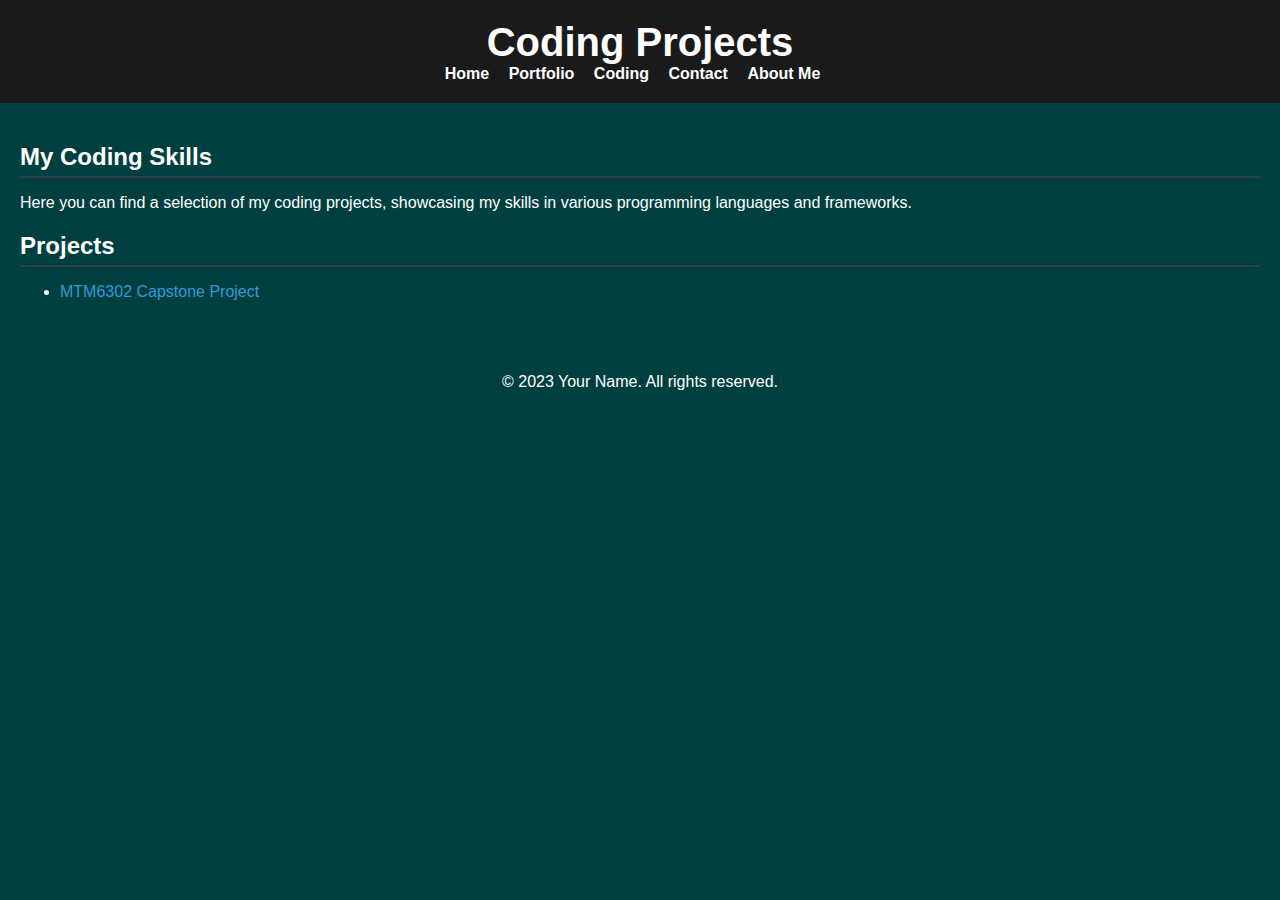
<file: coding.html>
<!DOCTYPE html>
<html lang="en">
<head>
    <meta charset="UTF-8">
    <meta name="viewport" content="width=device-width, initial-scale=1.0">
    <link rel="stylesheet" href="css/styles.css">
    <title>Coding Projects</title>
</head>
<body>
    <header>
        <h1>Coding Projects</h1>
        <nav>
            <ul>
                <li><a href="index.html">Home</a></li>
                <li><a href="portfolio.html">Portfolio</a></li>
                <li><a href="coding.html">Coding</a></li>
                <li><a href="contact.html">Contact</a></li>
                <li><a href="about-me.html">About Me</a></li>
            </ul>
        </nav>
    </header>
    <main>
        <section>
            <h2>My Coding Skills</h2>
            <p>Here you can find a selection of my coding projects, showcasing my skills in various programming languages and frameworks.</p>
        </section>
        <section>
            <h2>Projects</h2>
            <ul>
                <li><a href="https://github.com/yA815903/MTM6302-capstone-yA8159031" target="_blank">MTM6302 Capstone Project</a></li>
                <!-- Add more project links here -->
            </ul>
        </section>
    </main>
    <footer>
        <p>&copy; 2023 Your Name. All rights reserved.</p>
    </footer>
</body>
</html>
</file>
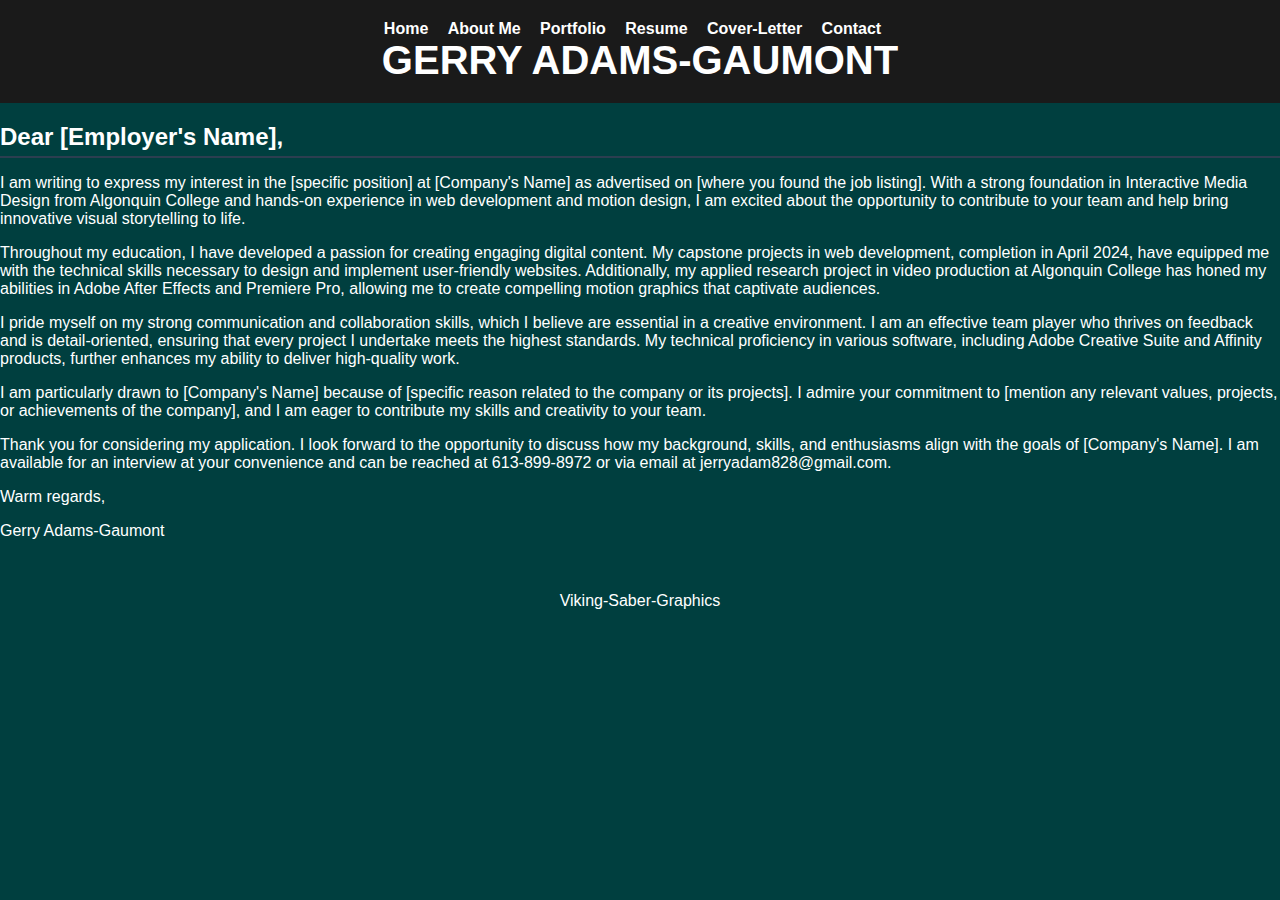
<file: cover-letter.html>
<!DOCTYPE html>
<html lang="en">
<head>
    <meta charset="UTF-8">
    <meta name="viewport" content="width=device-width, initial-scale=1.0">
    <title>Cover Letter - Gerry Adams-Gaumont</title>
    <link rel="stylesheet" href="css/styles.css">
</head>
<body>
    <header>
        <nav>
            <ul>
                <li><a href="index.html">Home</a></li>
                <li><a href="about-me.html">About Me</a></li>
                <li><a href="portfolio.html">Portfolio</a></li>
                <li><a href="resume.html">Resume</a></li>
                <li><a href="cover-letter.html">Cover-Letter</a></li>
                <li><a href="contact.html">Contact</a></li>
            </ul>
        </nav>
        <h1>GERRY ADAMS-GAUMONT</h1>
    </header>

    <section>
        <h2>Dear [Employer's Name],</h2>
        <p>
            I am writing to express my interest in the [specific position] at [Company's Name] as advertised on [where you found the job listing]. With a strong foundation in Interactive Media Design from Algonquin College and hands-on experience in web development and motion design, I am excited about the opportunity to contribute to your team and help bring innovative visual storytelling to life.
        </p>
        <p>
            Throughout my education, I have developed a passion for creating engaging digital content. My capstone projects in web development,  completion in April 2024, have equipped me with the technical skills necessary to design and implement user-friendly websites. Additionally, my applied research project in video production at Algonquin College has honed my abilities in Adobe After Effects and Premiere Pro, allowing me to create compelling motion graphics that captivate audiences.
        </p>
        <p>
            I pride myself on my strong communication and collaboration skills, which I believe are essential in a creative environment. I am an effective team player who thrives on feedback and is detail-oriented, ensuring that every project I undertake meets the highest standards. My technical proficiency in various software, including Adobe Creative Suite and Affinity products, further enhances my ability to deliver high-quality work.
        </p>
        <p>
            I am particularly drawn to [Company's Name] because of [specific reason related to the company or its projects]. I admire your commitment to [mention any relevant values, projects, or achievements of the company], and I am eager to contribute my skills and creativity to your team.
        </p>
        <p>
            Thank you for considering my application. I look forward to the opportunity to discuss how my background, skills, and enthusiasms align with the goals of [Company's Name]. I am available for an interview at your convenience and can be reached at 613-899-8972 or via email at jerryadam828@gmail.com.
        </p>
        <p>Warm regards,</p>
        <p>Gerry Adams-Gaumont</p>
    </section>

    <footer>
        <p>Viking-Saber-Graphics</p>
    </footer>
</body>
</html>
</file>
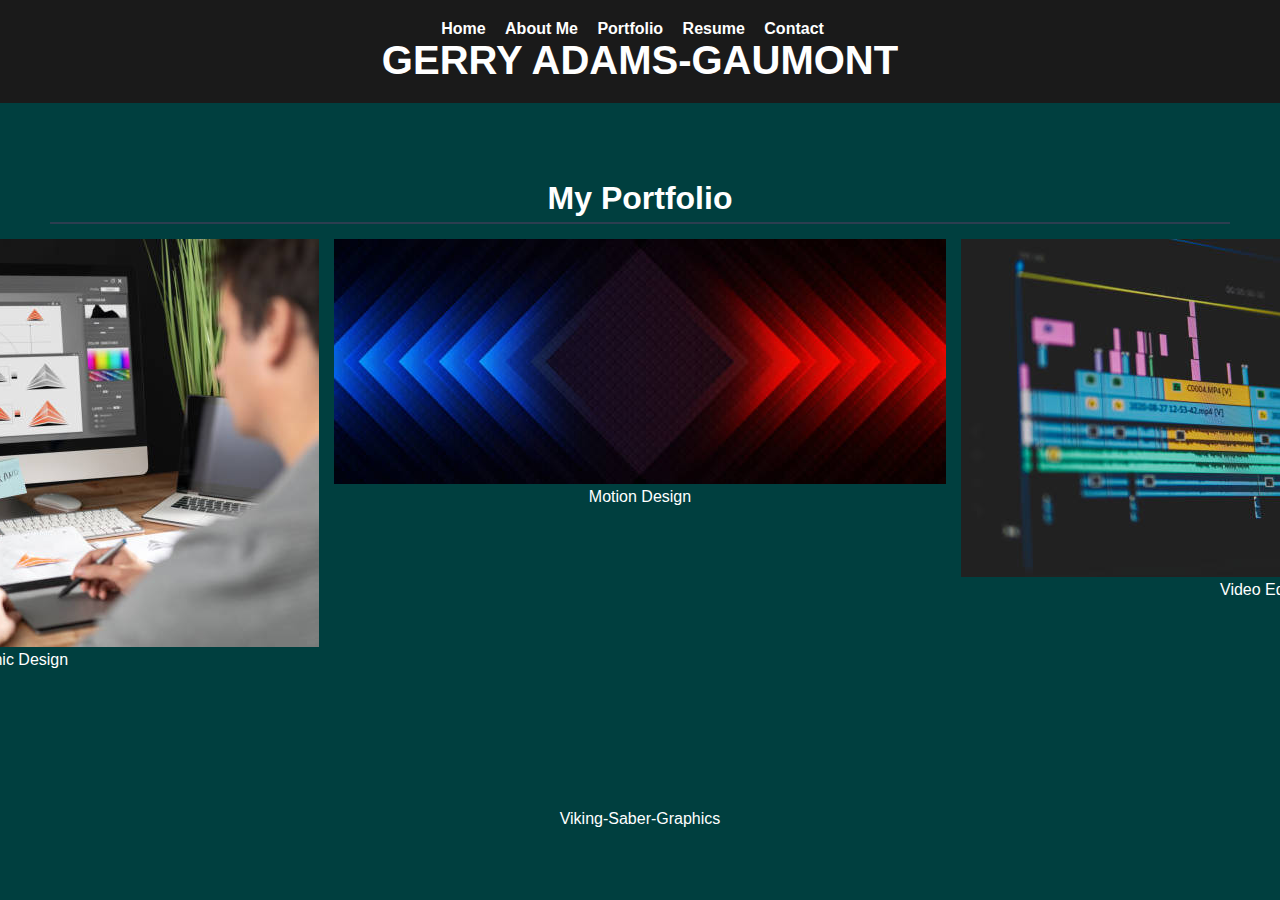
<file: portfolio.html>
<!DOCTYPE html>
<html lang="en">
<head>
    <meta charset="UTF-8">
    <meta name="viewport" content="width=device-width, initial-scale=1.0">
    <title>Portfolio - Gerry Adams-Gaumont</title>
    <link rel="stylesheet" href="css/styles.css">
</head>
<body>
    <header>
        <nav>
            <ul>
                <li><a href="index.html">Home</a></li>
                <li><a href="about-me.html">About Me</a></li>
                <li><a href="portfolio.html">Portfolio</a></li>
                <li><a href="resume.html">Resume</a></li>
                <li><a href="contact.html">Contact</a></li>
            </ul>
        </nav>
        <h1>GERRY ADAMS-GAUMONT</h1>
    </header>
    <section id="portfolio">
        <h2>My Portfolio</h2>
    
        <!-- Links to Graphic Design, Motion Design, and Video Editing Pages -->
        <div class="portfolio-links">
            <a href="graphic-design.html" class="portfolio-item">
                <img src="image/graphic design.jpg" alt="Graphic Design">
                <span>Graphic Design</span>
            </a>
            <a href="motion-design.html" class="portfolio-item">
                <img src="image/motion design.jpg" alt="Motion Design">
                <span>Motion Design</span>
            </a>
            <a href="video-editing.html" class="portfolio-item">
                <img src="image/video editing.jpg" alt="Video Editing">
                <span>Video Editing</span>
            </a>
        </div>
    </section>
    
    
    <footer>
        <p>Viking-Saber-Graphics</p>
    </footer>
</body>
</html>
</file>
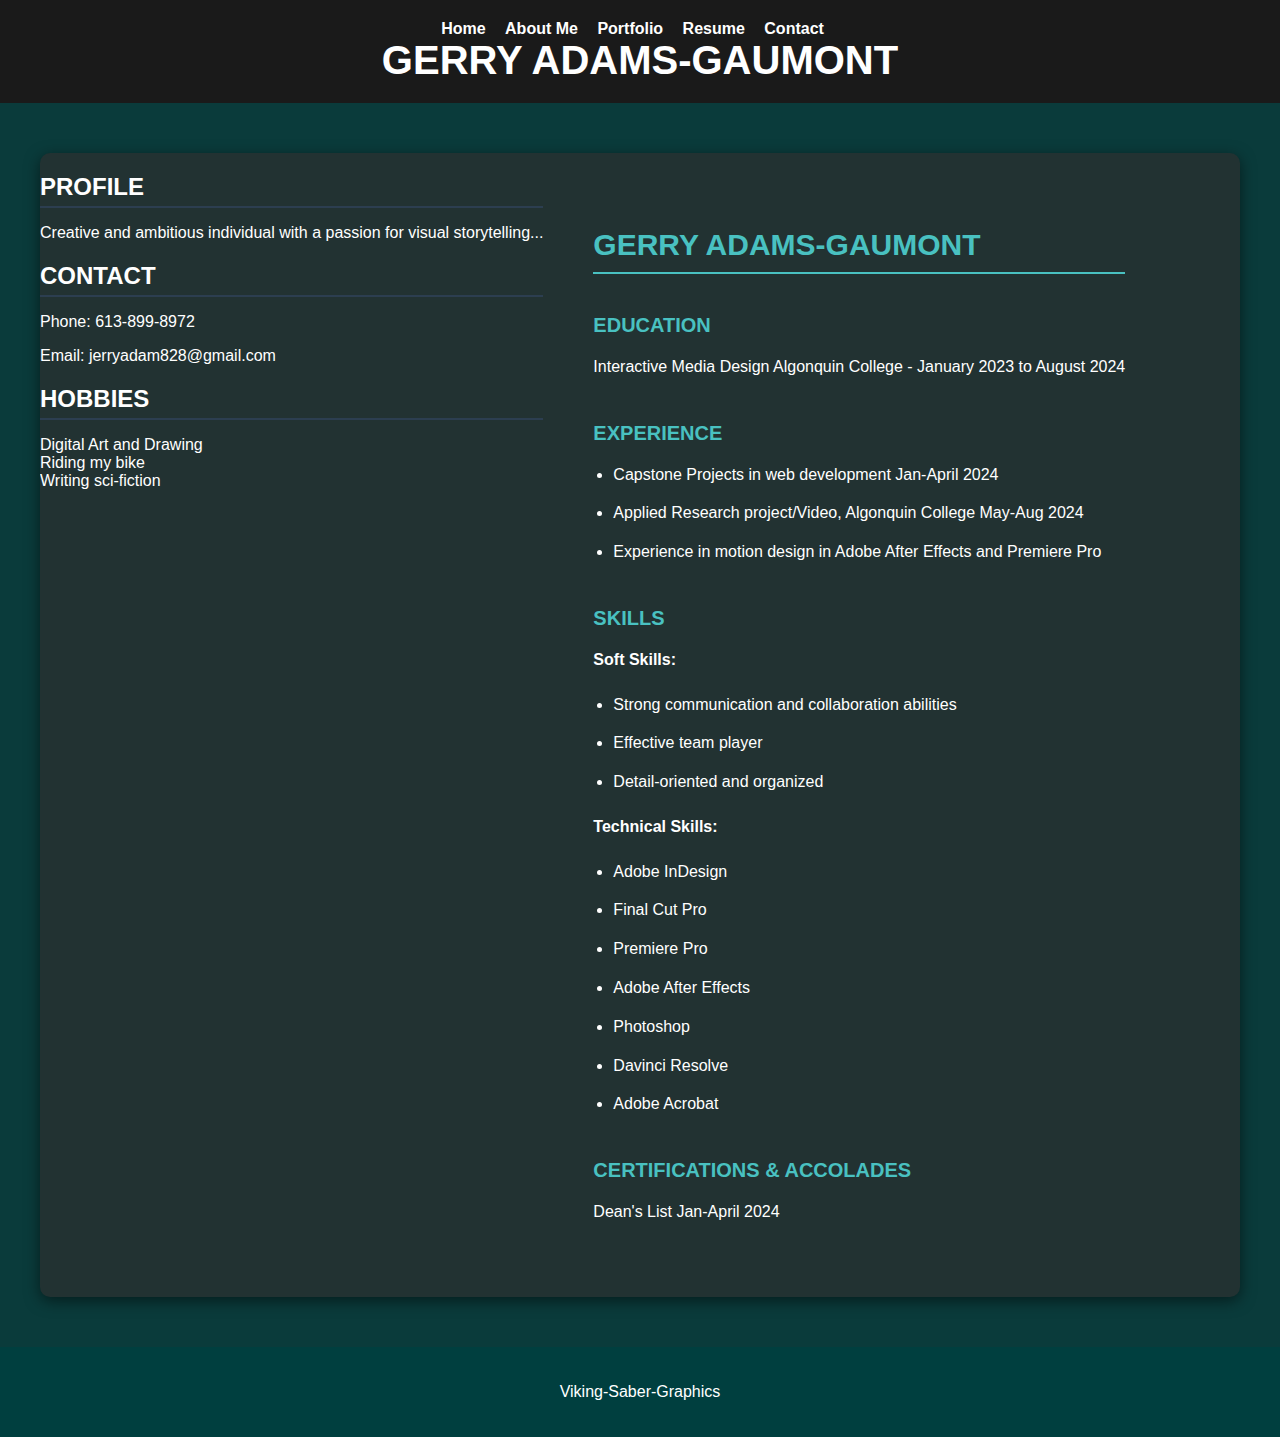
<file: resume.html>
<!DOCTYPE html>
<html lang="en">
<head>
    <meta charset="UTF-8">
    <meta name="viewport" content="width=device-width, initial-scale=1.0">
    <title>Resume - Gerry Adams-Gaumont</title>
    <link rel="stylesheet" href="css/styles.css">
</head>
<body>
        <header>
            <nav>
                <ul>
                    <li><a href="index.html">Home</a></li>
                    <li><a href="about-me.html">About Me</a></li>
                    <li><a href="portfolio.html">Portfolio</a></li>
                    <li><a href="resume.html">Resume</a></li>
                    <li><a href="contact.html">Contact</a></li>
                </ul>
            </nav>
            <h1>GERRY ADAMS-GAUMONT</h1>
        </header>
    
        <section class="resume">
            <div class="resume-container">
                <div class="profile-section">
                    <h2>PROFILE</h2>
                    <p>Creative and ambitious individual with a passion for visual storytelling...</p>
    
                    <h2>CONTACT</h2>
                    <p>Phone: 613-899-8972</p>
                    <p>Email: jerryadam828@gmail.com</p>
    
                    <h2>HOBBIES</h2>
                    <p>Digital Art and Drawing<br>Riding my bike<br>Writing sci-fiction</p>
                </div>
    
                <div class="resume-content">
                    <h2>GERRY ADAMS-GAUMONT</h2>
    
                    <h3>EDUCATION</h3>
                    <p>Interactive Media Design Algonquin College - January 2023 to August 2024</p>
    
                    <h3>EXPERIENCE</h3>
                    <ul>
                        <li>Capstone Projects in web development Jan-April 2024</li>
                        <li>Applied Research project/Video, Algonquin College May-Aug 2024</li>
                        <li>Experience in motion design in Adobe After Effects and Premiere Pro</li>
                    </ul>
    
                    <h3>SKILLS</h3>
                    <h4>Soft Skills:</h4>
                    <ul>
                        <li>Strong communication and collaboration abilities</li>
                        <li>Effective team player</li>
                        <li>Detail-oriented and organized</li>
                    </ul>
    
                    <h4>Technical Skills:</h4>
                    <ul>
                        <li>Adobe InDesign</li>
                        <li>Final Cut Pro</li>
                        <li>Premiere Pro</li>
                        <li>Adobe After Effects</li>
                        <li>Photoshop</li>
                        <li>Davinci Resolve</li>
                        <li>Adobe Acrobat</li>
                    </ul>
                    <h3>CERTIFICATIONS & ACCOLADES</h3>
                    <p>Dean's List Jan-April 2024</p>
                </div>
            </div>
        </section>
        <footer>
            <p>Viking-Saber-Graphics</p>
        </footer>
    </body>
    </html>
</file>
<file: css/styles.css>
body {
    margin: 0;
    font-family: Arial, sans-serif;
    background-color: #003f3f; /* Fallback color */
    color: #ffffff;
    
}

header {
    background-color: #1a1a1a;
    padding: 20px;
    text-align: center;
}

nav ul {
    list-style-type: none;
    padding: 0;
    margin: 0;
}

nav ul li {
    display: inline;
    margin-right: 15px;
}

nav ul li a {
    color: #ffffff;
    text-decoration: none;
    font-weight: bold;
}

h1 {
    color: #ffffff;
    font-size: 2.5em;
    margin: 0;
}

section#home {
    text-align: center;
    padding: 50px;
    background: url('image/Assignment.jpg') no-repeat center center;
    background-size: cover;
    position: relative;
    height: 50vh;
}

section#home h2 {
    font-size: 2em;
    margin-bottom: 20px;
}

section#home p {
    font-size: 1.5em;
}

section#home img {
    width: 450px;
    border-radius: 20%;
    margin: 10px 0;
}

section#home button {
    padding: 20px 30px;
    background-color: #ffffff;
    color: #1a1a1a;
    border: none;
    cursor: pointer;
    font-size: 1em;
}

section#portfolio {
    text-align: center;
    padding: 50px;
    background-color: #003f3f;
}

section#portfolio h2 {
    font-size: 2em;
}

section#portfolio p {
    font-size: 1.5em;
}


.button-container {
    margin-top: 10px;
}
.button-container a {
    background-color: #ffffff;
    color: rgb(0, 0, 0);
    padding: 5px 5px;
    text-decoration: none;
    border-radius: 5px;
    font-size: 14px;
}
section#contact {
    text-align: center;
    padding: 50px;
    background: url('background.jpg') no-repeat center center;
    background-size: cover;
    position: relative;
    height: 100vh;
}

section#contact h2 {
    font-size: 2em;
    margin-bottom: 20px;
}

form {
    background-color: rgba(0, 63, 63, 0.8);
    padding: 20px;
    border-radius: 10px;
    display: inline-block;
    max-width: 500px;
    width: 100%;
    margin: 0 auto;
    box-shadow: 0px 4px 6px rgba(0, 0, 0, 0.2);
}

form label {
    font-size: 1.2em;
    color: #ffffff;
}

form input, form textarea {
    width: 100%;
    padding: 10px;
    margin-top: 10px;
    margin-bottom: 20px;
    border-radius: 5px;
    border: none;
    font-size: 1em;
}

form input[type="submit"] {
    background-color: #1a1a1a;
    color: #ffffff;
    cursor: pointer;
    font-size: 1.2em;
}

form input[type="submit"]:hover {
    background-color: #444444;
}

/* Portfolio Links */
.portfolio-links {
    display: flex;
    justify-content: center;
    gap: 5px;
}

.portfolio-item {
   
    padding: 5px;
    text-decoration: none;
    color: #ffffff;
    font-size: 1.0em;
    border-radius: 4px;
    transition: background-color 0.3s ease;
}

.portfolio-item:hover {
    background-color: #444444;
}

/* Add space below the portfolio section */
#portfolio {
    margin-bottom: 50px; /* Increase the value if you need more space */
}


/* Background images for each portfolio link */
.graphic-design {
    background-image: url('images/graphic-design.jpg');
}

.motion-design {
    background-image: url('images/motion-design.jpg');
}

.video-editing {
    background-image: url('images/video-editing.jpg');
}

.video-container {
    position: relative;
    padding-bottom: 56.25%; /* 16:9 aspect ratio */
    height: 0;
    overflow: hidden;
}

.video-container iframe {
    position: absolute;
    top: 0;
    left: 0;
    width: 70%;
    height: 70%;
}
.image-container {
    display: flex;
    flex-wrap: wrap;
    gap: 40px;
}
.image-container img {
    width: 750px; /* Adjust as needed */
    height: auto;
    border: 3px solid #ccc;
}
 
.profile {
    text-align: center;
    margin: 20px 0;
}

/* Layout styles */
.contact, .hobbies, .education, .experience, .skills, .certifications {
    padding: 15px;
    border-radius: 10px;
    box-shadow: 0 4px 6px rgba(0,0,0,0.1);
}

section h2 {
    border-bottom: 2px solid #2c3e50;
    padding-bottom: 5px;
    margin-bottom: 10px;
}

/* Link styles */
a {
    color: #3498db;
    text-decoration: none;
}

a:hover {
    text-decoration: underline;
}

/* Main Content Styling */
main {
    padding: 20px;
}

.motion-design h2 {
    text-align: center;
    margin-bottom: 10px;
    text-transform: uppercase;
    color: #fff;
}


.video-editor h2 {
    text-align: center;
    font-size: 30px;
    color: #49c1c1; /* Teal for heading */
    margin-bottom: 30px;
}

.video-container {
    display: flex;
    flex-direction: column;
    align-items: center;
    margin-bottom: 30px;
}

.video-container iframe {
    width: 80%;
    max-width: 900px;
    height: 315px;
    box-shadow: 0 4px 15px rgba(0, 0, 0, 0.5);
    margin-bottom: 15px;
}

.video-container p {
    color: #d0d0d0;
    font-size: 16px;
    text-align: center;
}

/* Suggested Content */
.suggested-content {
    margin-top: 10px;
    text-align: center;
}

.suggested-content h3 {
    margin-bottom: 10px;
    color: #e2e2e2;
}

.suggestions {
    display: flex;
    justify-content: center;
}

.suggestions a {
    margin: 0 10px;
    display: inline-block;
}

.suggestions img {
    width: 400px;
    border-radius: 5px;
    transition: transform 0.3s ease;
}

.suggestions a:hover img {
    transform: scale(1.05);
}

.resume-content {
    padding: 50px;
    max-width: 700px;
    color: white;
}

.resume-content h2 {
    font-size: 30px;
    margin-bottom: 20px;
    color: #49c1c1; /* Teal for the main section headings */
    border-bottom: 2px solid #49c1c1;
    padding-bottom: 10px;
}

.resume-content h3 {
    font-size: 20px;
    margin-top: 40px;
    margin-bottom: 15px;
    color: #49c1c1; /* Teal for subheadings */
}

.resume-content ul {
    list-style: disc;
    padding-left: 20px;
}

.resume-content ul li {
    margin-bottom: 10px;
    font-size: 16px;
    line-height: 1.8;
}

.resume-content p {
    font-size: 16px;
    line-height: 1.8;
    margin-bottom: 20px;
}
.resume {
    background-color: #0a3b3b; /* Darker teal section background */
    padding: 50px 20px;
    display: flex;
    justify-content: center;
}

.resume-container {
    display: flex;
    background-color: #223232; /* Slightly greenish-dark gray for resume box */
    border-radius: 10px;
    overflow: hidden;
    box-shadow: 0 4px 15px rgba(0, 0, 0, 0.5);
    max-width: 1200px;
    width: 100%;
}
.image-3d {
    perspective: 1000px;
    display: flex;
    justify-content: center;
    align-items: center;
    margin: 20px 0;
}

.image-3d img {
    transition: transform 0.5s ease;
    transform-style: preserve-3d;
    box-shadow: 0 8px 16px rgba(0,0,0,0.2);
    transform: rotateY(0deg);
}

.image-3d:hover img {
    transform: rotateY(20deg);
}

/* 3D Image Effect */
.img-3d {
    width: 950px;
    height: auto;
    transition: transform 0.3s ease, box-shadow 0.3s ease;
    box-shadow: 0 4px 6px rgba(0, 0, 0, 0.1);
}

.img-3d:hover {
    transform: perspective(1000px) rotateY(15deg) rotateX(10deg);
    box-shadow: 0 15px 35px rgba(0, 0, 0, 0.5);
}

/* 3D Button Effect */
.button-container {
    text-align: center;
    margin-top: 20px;
}

.button-3d {
    padding: 10px 20px;
    background-color: #333;
    color: white;
    text-decoration: none;
    border-radius: 5px;
    transition: transform 0.3s ease, box-shadow 0.3s ease;
}

.button-3d:hover {
    transform: translateY(-5px);
    box-shadow: 0 5px 15px rgba(0, 0, 0, 0.3);
}
/* Ensure the footer has its own padding */
footer {
    color: white;
    text-align: center;
    padding: 20px 0; /* Adjust padding to make footer content more readable */
    position: relative;
    width: 100%;
}


/* Mobile Styles - For screens 768px and smaller */
@media (max-width: 768px) {
    h1 {
        font-size: 2em;
    }

    section {
        padding: 20px;
    }

    header nav ul li {
        display: block;
        margin-bottom: 10px;
    }

    section#home img, section#portfolio img {
        width: 90%;
        height: auto;
    }

    .button-container a {
        font-size: 14px;
        padding: 10px 20px;
    }
}

/* Mobile Styles - For very small screens like phones (480px and smaller) */
@media (max-width: 480px) {
    h1 {
        font-size: 1.8em;
    }

    .button-container a {
        font-size: 12px;
        padding: 8px 15px;
    }

    header nav ul li a {
        font-size: 14px;
    }

    section#home img, section#portfolio img {
        width: 50%;
        height: auto;
    }
}
</file>
